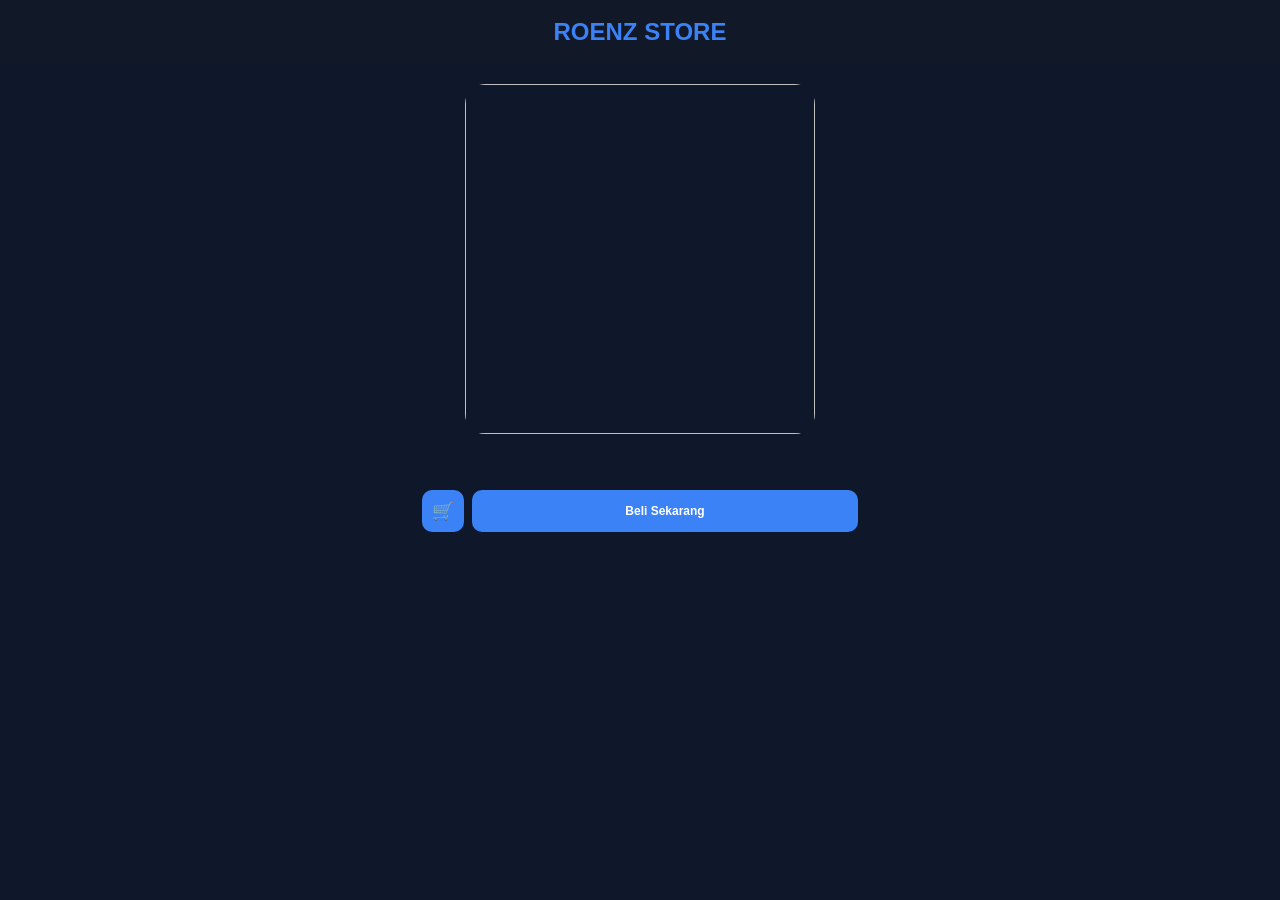
<file: detail.html>
<!DOCTYPE html>
<html lang="id">

<head>

<meta charset="UTF-8">
<meta name="viewport" content="width=device-width, initial-scale=1.0">

<title>Detail Produk</title>

<link rel="stylesheet" href="style.css">

</head>


<body>


<nav>

<div class="logo">
ROENZ STORE
</div>

</nav>




<div class="detail">


<img id="gambarProduk">


<h1 id="namaProduk"></h1>


<h2 id="hargaProduk"></h2>


<p id="deskripsiProduk"></p>



<div class="buyArea">


<button class="cartBtn">
🛒
</button>


<button class="buyBtn">
Beli Sekarang
</button>


</div>



</div>





<script>


let data = JSON.parse(localStorage.getItem("produk"));



document.getElementById("gambarProduk").src=data.gambar;


document.getElementById("namaProduk").innerText=data.nama;


document.getElementById("hargaProduk").innerText=
"Rp "+data.harga;


document.getElementById("deskripsiProduk").innerText=data.deskripsi;



</script>


</body>

</html>
</file>
<file: style.css>
*{
margin:0;
padding:0;
box-sizing:border-box;
font-family:Arial,sans-serif;
}


html,body{
width:100%;
overflow-x:hidden;
}


body{
background:#0f172a;
color:white;
}


nav{
display:flex;
justify-content:space-between;
align-items:center;
padding:20px;
background:#111827;
}


.logo{
font-size:24px;
font-weight:bold;
color:#3b82f6;
}


.menu a{
color:white;
text-decoration:none;
margin-left:20px;
}


.hero{
text-align:center;
padding:35px 15px;
}


.hero h1{
font-size:30px;
margin-bottom:15px;
}


.hero p{
margin-bottom:20px;
color:#ccc;
}


#search{
width:90%;
max-width:400px;
padding:12px;
border-radius:10px;
border:none;
}





/* PRODUK */

.products{

display:grid;
grid-template-columns:repeat(2,1fr);
gap:14px;
padding:15px;

}



.card{

background:#1e293b;
border-radius:16px;
overflow:hidden;
min-height:380px;
display:flex;
flex-direction:column;
cursor:pointer;

}



.card img{

width:100%;
aspect-ratio:1/1;
object-fit:cover;

}



.card h2{

padding:10px 12px 0px;
font-size:16px;
line-height:1.2;
display:block;
margin-bottom:2px;

}





/* DESKRIPSI */

.card .desc{

padding:0 12px;
font-size:13px;
color:#aaa;
line-height:1.35;
margin-top:0px;
margin-bottom:5px;

}





/* HARGA */

.card .price{

padding:5px 12px 10px;

}



.oldPrice{

font-size:12px;
color:#888;
text-decoration:line-through;

}



.newPrice{

font-size:17px;
font-weight:bold;
color:#3b82f6;

}





/* TOMBOL */

.buyArea{

display:flex;
gap:8px;
padding:12px;
margin-top:auto;

}



.buyBtn{

flex:1;
height:42px;
background:#3b82f6;
color:white;
border:none;
border-radius:10px;
font-size:12px;
font-weight:bold;
cursor:pointer;

}



.cartBtn{

width:42px;
height:42px;
background:#3b82f6;
color:white;
border:none;
border-radius:10px;
font-size:18px;
cursor:pointer;

}




footer{

text-align:center;
padding:25px;
color:#999;

}





/* KERANJANG */

#cartBox{

display:none;

position:fixed;

top:50%;
left:50%;

transform:translate(-50%,-50%);

background:#111827;

width:230px;

padding:12px;

border-radius:15px;

box-shadow:0 10px 30px rgba(0,0,0,.5);

z-index:9999;

text-align:center;

}



.cartHeader{

display:flex;
justify-content:space-between;
align-items:center;

}



.cartHeader button{

background:#ef4444;
color:white;
border:none;
width:25px;
height:25px;
border-radius:50%;

}



#isiKeranjang p{

font-size:12px;
background:#1e293b;
padding:8px;
margin:7px 0;
border-radius:10px;

}



#total{

color:#3b82f6;
font-size:14px;
margin:10px;

}



#cartBox > button{

width:100%;
padding:10px;

background:#3b82f6;

color:white;

border:none;

border-radius:10px;

}





/* DETAIL PRODUK */

.detail{

width:100%;
max-width:500px;
margin:auto;
padding:20px;
text-align:center;

}



.detail img{

width:90%;
max-width:350px;
aspect-ratio:1/1;
object-fit:cover;
border-radius:20px;
margin:auto;

}



.detail h1{

font-size:28px;
margin-top:20px;

}



.detail h2{

color:#3b82f6;
margin:15px 0;

}



.detail p{

color:#ccc;
line-height:1.6;
font-size:15px;
padding:10px;

}





/* HP */

@media(max-width:600px){


nav{

flex-direction:column;
gap:10px;
padding:15px;

}



.menu{

display:flex;
flex-wrap:wrap;
justify-content:center;

}



.menu a{

margin:5px;
font-size:13px;

}



.products{

grid-template-columns:repeat(2,1fr);
gap:10px;
padding:10px;

}



.card{

min-height:360px;

}



.card h2{

font-size:14px;

}



.buyBtn{

font-size:11px;

}


.detail{

padding:15px;

}


.detail h1{

font-size:22px;

}


}

/* ================= */
/* KATEGORI */
/* ================= */

.kategori{

display:flex;
justify-content:center;
flex-wrap:wrap;
gap:10px;
margin-top:18px;

}

.kategori button{

padding:10px 18px;
border:none;
border-radius:30px;
background:#1e293b;
color:white;
cursor:pointer;
transition:.2s;

}

.kategori button:hover{

background:#3b82f6;

}

.kategori button.aktif{

background:#3b82f6;

}

/* ========================= */
/* SIDEBAR */
/* ========================= */

nav{
display:flex;
justify-content:center;
align-items:center;
position:relative;
padding:18px 20px;
background:#111827;
}

.logo{
font-size:24px;
font-weight:bold;
color:#3b82f6;
}

.menu{
display:none;
}

.menuIcon{
position:absolute;
left:20px;
font-size:30px;
color:#fff;
cursor:pointer;
user-select:none;
z-index:1001;
}

.sidebar{
position:fixed;
top:0;
left:-270px;
width:260px;
height:100%;
background:#111827;
transition:.3s;
z-index:1002;
box-shadow:5px 0 20px rgba(0,0,0,.5);
overflow-y:auto;
}

.sidebar.active{
left:0;
}

.sidebar h2{
padding:22px;
text-align:center;
color:#3b82f6;
font-size:22px;
border-bottom:1px solid #2d3748;
}

.sidebar a{
display:block;
padding:16px 22px;
text-decoration:none;
color:white;
font-size:15px;
transition:.2s;
}

.sidebar a:hover{
background:#1e293b;
padding-left:28px;
}

.sidebar hr{
border:none;
border-top:1px solid #2d3748;
margin:10px 20px;
}

#overlay{
position:fixed;
top:0;
left:0;
width:100%;
height:100%;
background:rgba(0,0,0,.45);
display:none;
z-index:1001;
}

#overlay.active{
display:block;
}

@media(max-width:600px){

nav{
padding:18px;
}

.logo{
font-size:22px;
}

.menuIcon{
left:15px;
font-size:28px;
}

  }
</file>
